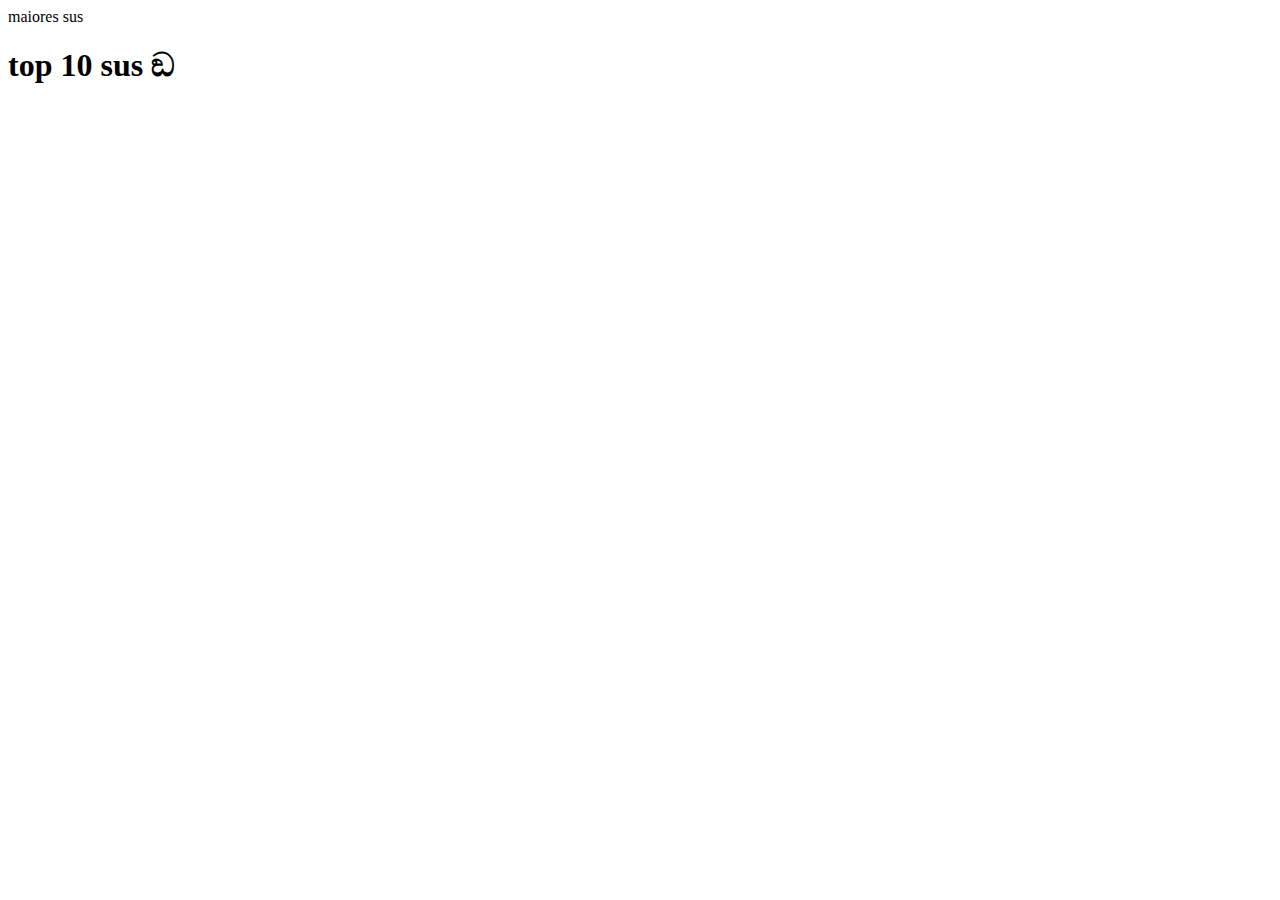
<file: kaua 2d/index.html>
<!DOCTYPE html>
<html lang="en">
<head>
    <meta charset="UTF-8">
    <meta http-equiv="X-UA-Compatible" content="IE=edge">
    <meta name="viewport" content="width=device-width, initial-scale=1.0">
    <title>Document</title>
</head>
<body>
 maiores sus   
</body>
</html>
<h1>top 10 sus ඞ</h1>
</file>
